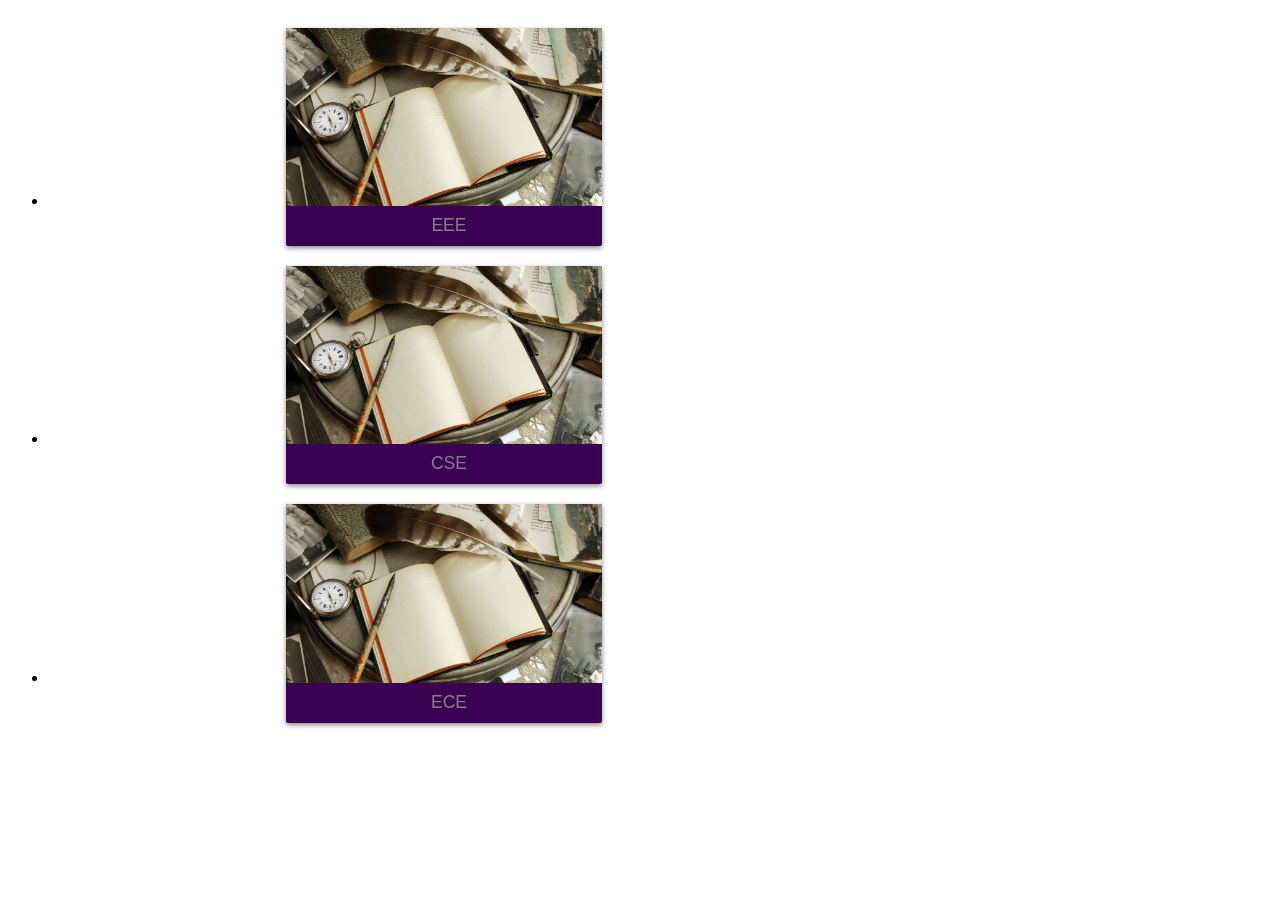
<file: Courses/Course_Page1.html>
<!DOCTYPE html>
<html>
<head>
 	<meta http-equiv="Content-Type" content="text/html; charset=iso-8859-1" />
	<title>VOLOC-Courses</title>

<!-- CSS/JS Likns -->
	<link rel="stylesheet" href="Course_Page1.css" type="text/css" />
 <!-- CSS/JS Likns --> 
</head>
<body>
	<div class="changeframes">
        <div id="course-mid-page" class="mid-page">
        	<ul>
        	<li>
        		<div id="course1" class="courses">
        				<div class="course-img">
        					<a href="#"><img class="decor" src="images/eee_course.jpg"></a>
        				</div> 
        				<div class="sub-title">
        					<a href="#">EEE</a>
        				</div>							
        		</div>
        		</li>
        		<li>
        		<div id="course1" class="courses">
        				<div class="course-img">
        					<a href="#"><img class="decor" src="images/cse_course.jpg"></a>
        				</div> 
        				<div class="sub-title">
        					<a href="#">CSE</a>
        				</div>							
        		</div>
        		</li>
        		
        		<li>
        		<div id="course1" class="courses">
        				<div class="course-img">
        					<a href="#"><img class="decor" src="images/ece_course.jpg"></a>
        				</div> 
        				<div class="sub-title">
        					<a href="#">ECE</a>
        				</div>							
        		</div>
        		</li>
        		
        	</ul>
        </div>
        
        </div>
</body>
</html>
</file>
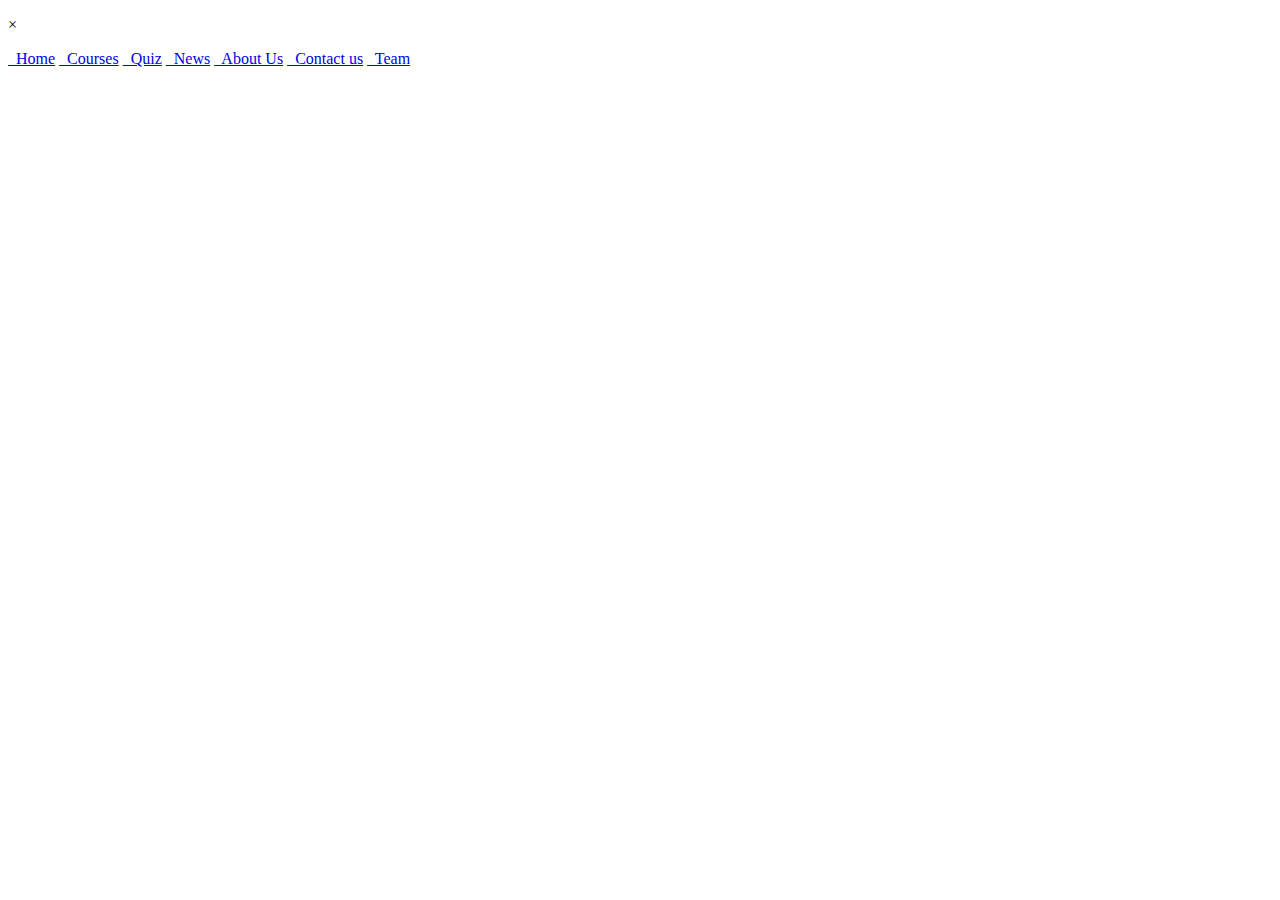
<file: Voloc template/navbar.html>
<!DOCTYPE html>
<head>
</head>
<body>

<div id="mySidenav" class="sidenav">
	<p class="closebtn" onclick="closeNav()">&times;</p>
	<a href="#"><i class="fa fa-home fa-fw" aria-hidden="true"></i>&nbsp; Home</a>
	<a href="#"><i class="fa fa-book fa-fw" aria-hidden="true"></i>&nbsp; Courses</a>
	<a href="#"><i class="fa fa-pencil fa-fw" aria-hidden="true"></i>&nbsp; Quiz</a>
	<a href="#"><i class="fa fa-list fa-fw" aria-hidden="true"></i>&nbsp; News</a>
	<a href="#"><i class="fa  fa-info-circle fa-fw" aria-hidden="true"></i>&nbsp; About Us</a>
	<a href="#"><i class="fa fa-comment fa-fw" aria-hidden="true"></i>&nbsp; Contact us</a>   
	<a href="#"><i class="fa fa-group fa-fw" aria-hidden="true"></i>&nbsp; Team</a>   
</div>

</body>
</html>
</file>
<file: Courses/Course_Page1.css>
/*---------------------New Styles for courses page-------------------*/

.mid-page{
	height				: 100%;
	width				: 65%;
    position			: fixed;
}


table{
	padding				: 0px 0px 0px 0px;
}

.courses-img{
	dispay				: block;
	height				: 100%;
	width				: 100%;
	max-width			: 300px; 
 	max-height			: 100px;
 	overflow			: hidden; 
 	transition			: 0.3s;
}

.courses{
	dispay				: block;
	margin				: auto;
	height				: 25%;
	width				: 40%;/* change this for size of course's block*/
	border-radius		: 2px;
 	overflow			: hidden; 
	background-color	: #3B0254;
	margin-top			: 20px;
	transition			: 0.3s;
	box-shadow			: 0px 2px 5px #888888;
	
}
.courses:hover{
	box-shadow			: 10px 12px 10px #888888;
	
}

img.decor {
	max-width			: 100%;
}

.sub-title{
	z-index				: 3;
	display				: block;
	height				: 15%;
	width				: 100%;
	
}
.sub-title a{	
	padding				: 5px 10px 10px 20px;
    text-decoration		: none;
    font-size			: 110%;
    color				: #818181;
    display				: block;
    transition			: 0.3s;
    text-align			: center;
    font-family: 'Open-Sans', sans-serif;
	font-width: bold;
}


/*----------------------New Styles----------*/
</file>
